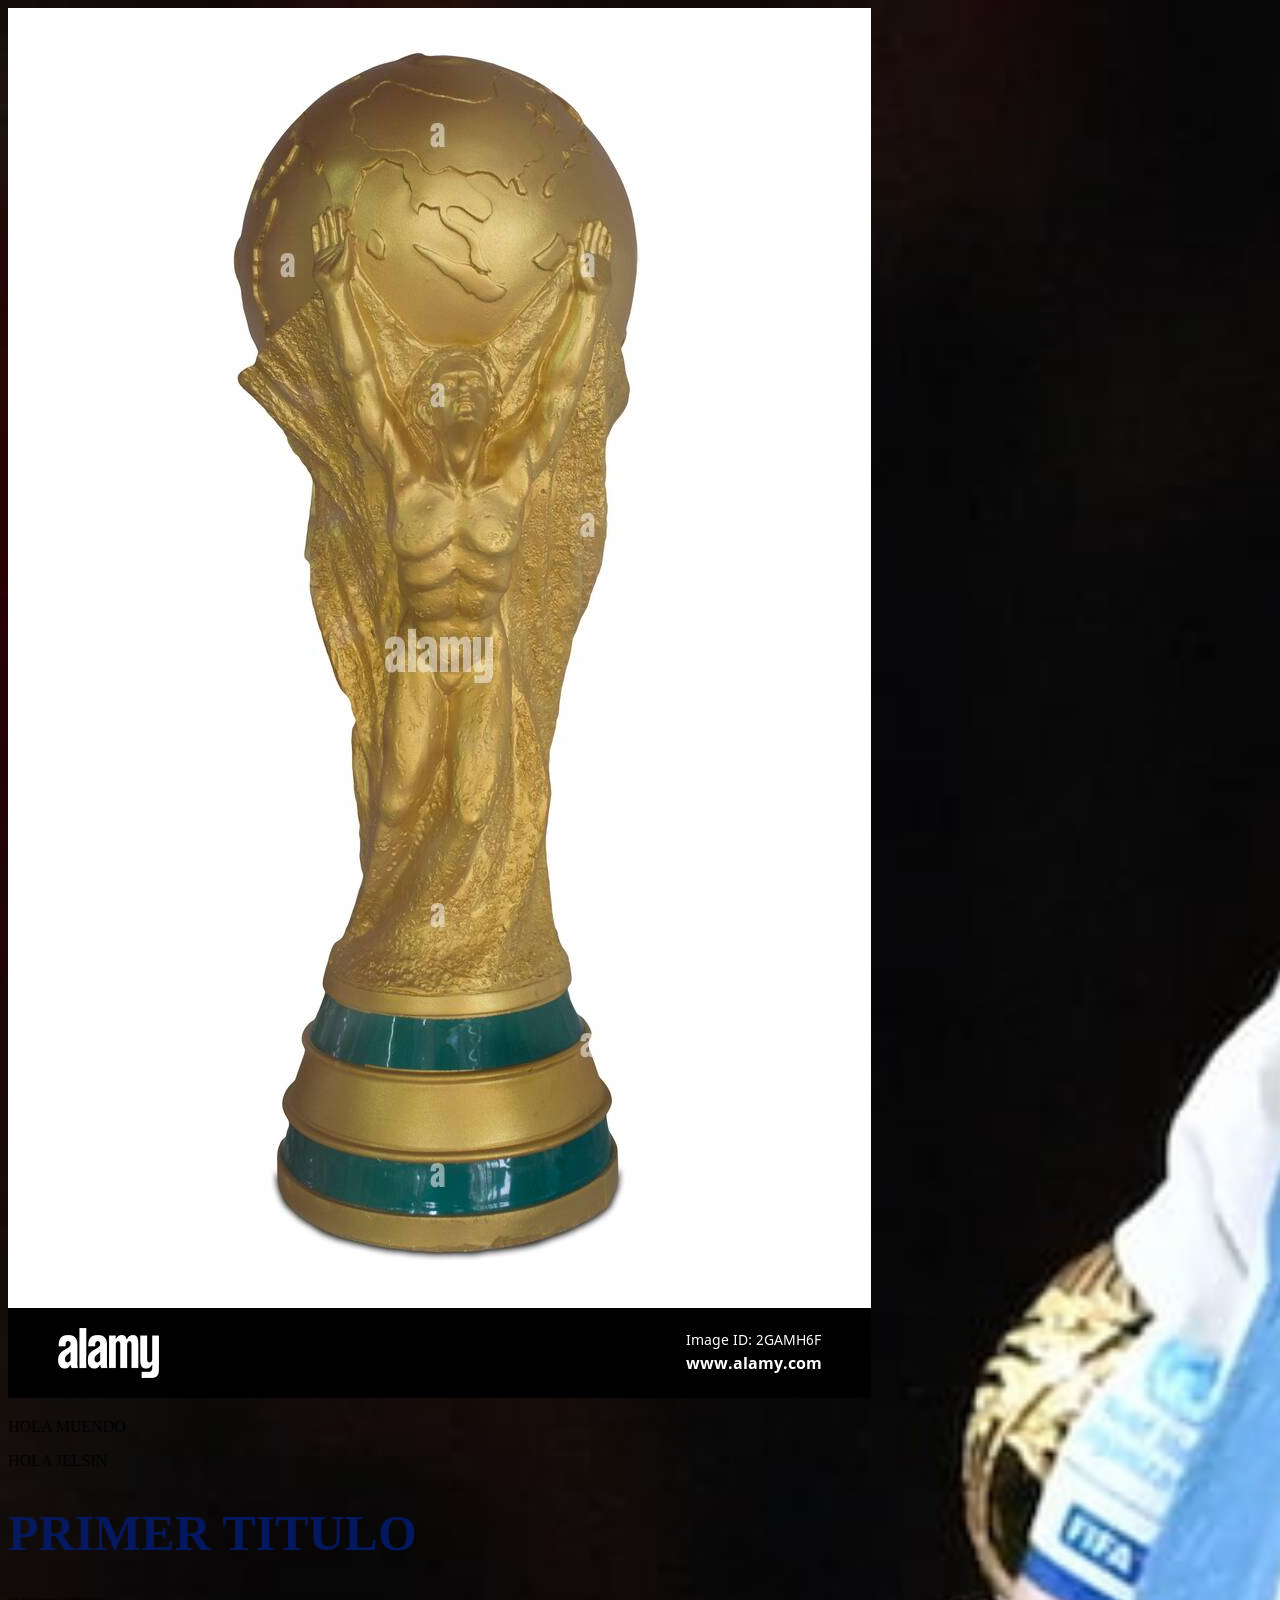
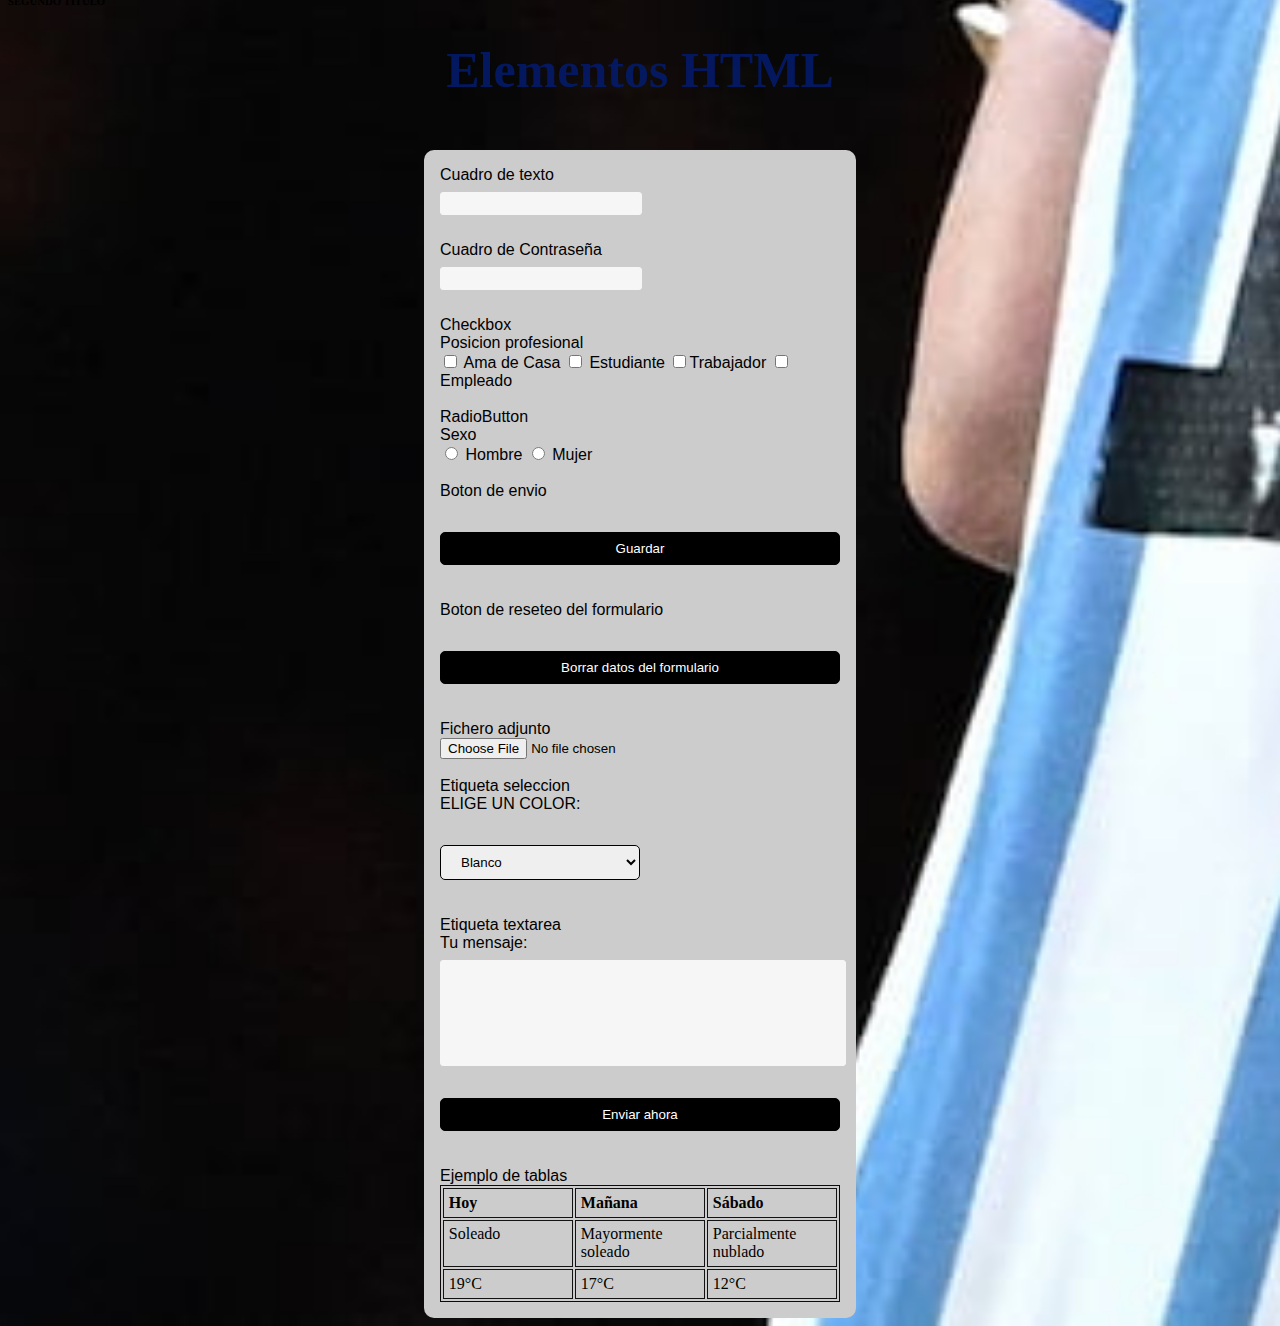
<file: index.html>
<!DOCTYPE html>
<html lang="en">
<head>

    <meta charset="UTF-8">
    <meta name="viewport" content="width=device-width, initial-scale=1.0">
    <link rel="stylesheet" href="css/estilos.css">
    <title>Parcial</title>

    <body>
      <img id="trofeo" src="/copa.jpg">
    <p>HOLA MUENDO</p>
    <p class="clase"> HOLA JELSIN</p>

    <h1>PRIMER TITULO</h1>
    <h6>SEGUNDO TITULO</h6>

    
   <center>
    <h1>Elementos HTML</h1> <br>
</center>
    <form>

    Cuadro de texto <br>
    <input type="text" name="nombre" value="" /> <br> <br>
    
    Cuadro de Contraseña <br/>
    <input type="password" name="contrasena" value="" /> </br> </br> 
    
    Checkbox <br/>
    Posicion profesional <br>
    <input name="no_estudiado" type="checkbox" value="ama_de_casa"/> Ama de Casa
    <input name="puesto_estudiante" type="checkbox" value="estudiante"/> Estudiante
    <input name="trabajador" type="checkbox" value="trabajador">Trabajador
    <input name="puesto_empleado" type="checkbox" value="empleado"/> Empleado <br> <br>
    
    
    RadioButton <br/>
    Sexo <br>
    <input type="radio" name="sexo" value="hombre" /> Hombre
    <input type="radio" name="sexo" value="mujer" /> Mujer <br> <br>
    
    
    Boton de envio 
    <input type="submit" name="Guardar" value="Guardar" /> <br> <br>
    
    Boton de reseteo del formulario <br>
    <input type="reset" name="limpiar" value="Borrar datos del formulario" /> <br> <br>
    
    
    Fichero adjunto <br>
    <input type="file" name="adjunto" /> <br> <br>
    
    
    Etiqueta seleccion <br>
    ELIGE UN COLOR:<select>
        <option>Blanco</option>
        <option>Negro</option>
        <option>Azul</option>
        <option>Rojo</option>
        <option>Verde</option>
        </select> <br> <br>
    
    Etiqueta textarea <br>
    Tu mensaje: 
      <textarea name="mensaje"> </textarea> 
      <input type="submit" value="Enviar ahora"/> 
      <br> <br>
      Ejemplo de tablas 


      <table class="default">

        <tr>
      
          <th>Hoy</th>
      
          <th>Mañana</th>
      
          <th>Sábado</th>
      
        </tr>
      
        <tr>
      
          <td>Soleado</td>
      
          <td>Mayormente soleado</td>
      
          <td>Parcialmente nublado</td>
      
        </tr>
      
        <tr>
      
          <td>19°C</td>
      
          <td>17°C</td>
      
          <td>12°C</td>
      
        </tr>
      
              
      </table>
    </form>



</head>
    
</body>
</html>
</file>
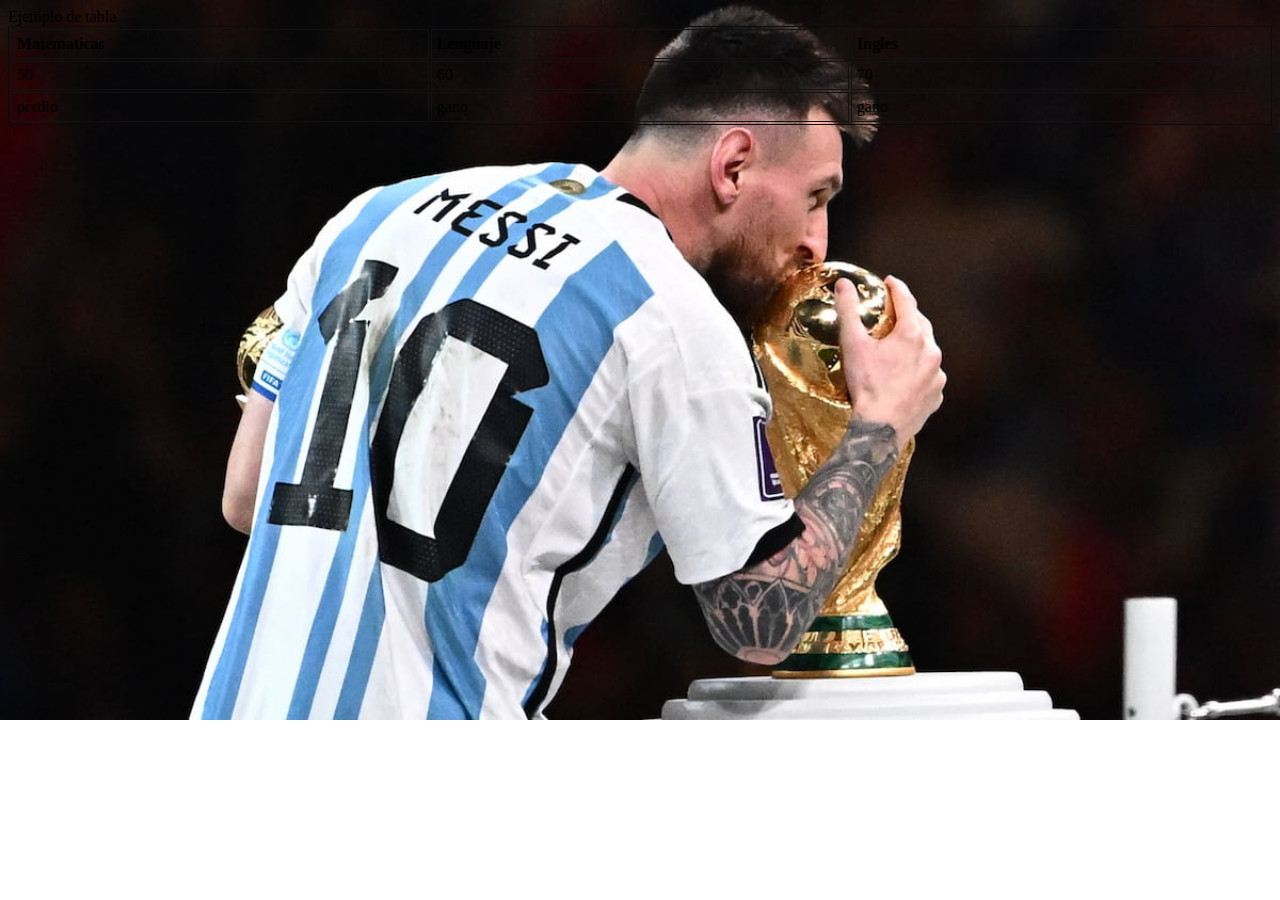
<file: extra.html>
<!DOCTYPE html>
<html lang="en">
<head>
    <meta charset="UTF-8">
    <meta name="viewport" content="width=device-width, initial-scale=1.0">
    <link rel="stylesheet" href="css/estilos.css">
    <title>Document</title>

    Ejemplo de tabla

    <table class="materias">
        <tr>
            <th>Matematicas</th>
            <th>Lenguaje</th>
            <th>Ingles</th>
        </tr>

        <tr>
            <td>50</td>
            <td>60</td>
            <td>70</td>
        </tr>

        <tr>
            <td>perdio</td>
            <td>gano</td>
            <td>gano</td>
        </tr>

    </table>
</head>
<body>
    
</body>
</html>
</file>
<file: css/estilos.css>
.trofeo{
	height: 200px;
	width: 400px;
}

body{
	background-image: url(/messi.jpg);
	background-size: cover;
	background-repeat: no-repeat;
}

h1{
    font-family: 'Times New Roman', Times, serif;
    color: #041b69e7;
    font-size: 50px;
}

form{
    font-size:medium;
    font-family:Impact, Haettenschweiler, 'Arial Narrow Bold', sans-serif;
	width:400px;
	padding:16px;
	border-radius:10px;
	margin:auto;
	background-color:#ccc;
}

form label{
	width:72px;
	font-weight:bold;
	display:inline-block;
}

form input[type="text"],
form input[type="email"],
form input[type="password"]
{   

	width:180px;
	padding:3px 10px;
	border:1px solid #f6f6f6;
	border-radius:3px;
	background-color:#f6f6f6;
	margin:8px 0;
	display:inline-block;
}

select{
    font-family: Impact, Haettenschweiler, 'Arial Narrow Bold', sans-serif;
    width:50%;
	padding:8px 16px;
	margin-top:32px;
	border:1px solid #000;
	border-radius:5px;
	display:block;

}

form input[type="submit"],
form input[type="reset"]

{

	width:100%;
	padding:8px 16px;
	margin-top:32px;
	border:1px solid #000;
	border-radius:5px;
	display:block;
	color:#fff;
	background-color:#000;
} 

form input[type="submit"]:hover{
	cursor:pointer;
}

textarea{
	width:100%;
	height:100px;
	border:1px solid #f6f6f6;
	border-radius:3px;
	background-color:#f6f6f6;			
	margin:8px 0;
	/*resize: vertical | horizontal | none | both*/
	resize:none;
	display:block;
}
.botonelementos{
    font-size: small;
    
    background-color: rgba(0, 255, 255, 0.61);
    display: inline-block;
    
    text-decoration: none;
    color:black;
    
    border-radius: 10px;
    }




table {
    width: 100%;
    border: 1px solid #0e0a0a;
    font-family: 'Times New Roman', Times, serif;
 }
 th, td {
    width: 25%;
    text-align: left;
    vertical-align: top;
    border: 1px solid #121213;
    border-collapse: collapse;
    padding: 0.3em;
 }
 caption {
    padding: 0.3em;
 }
</file>
